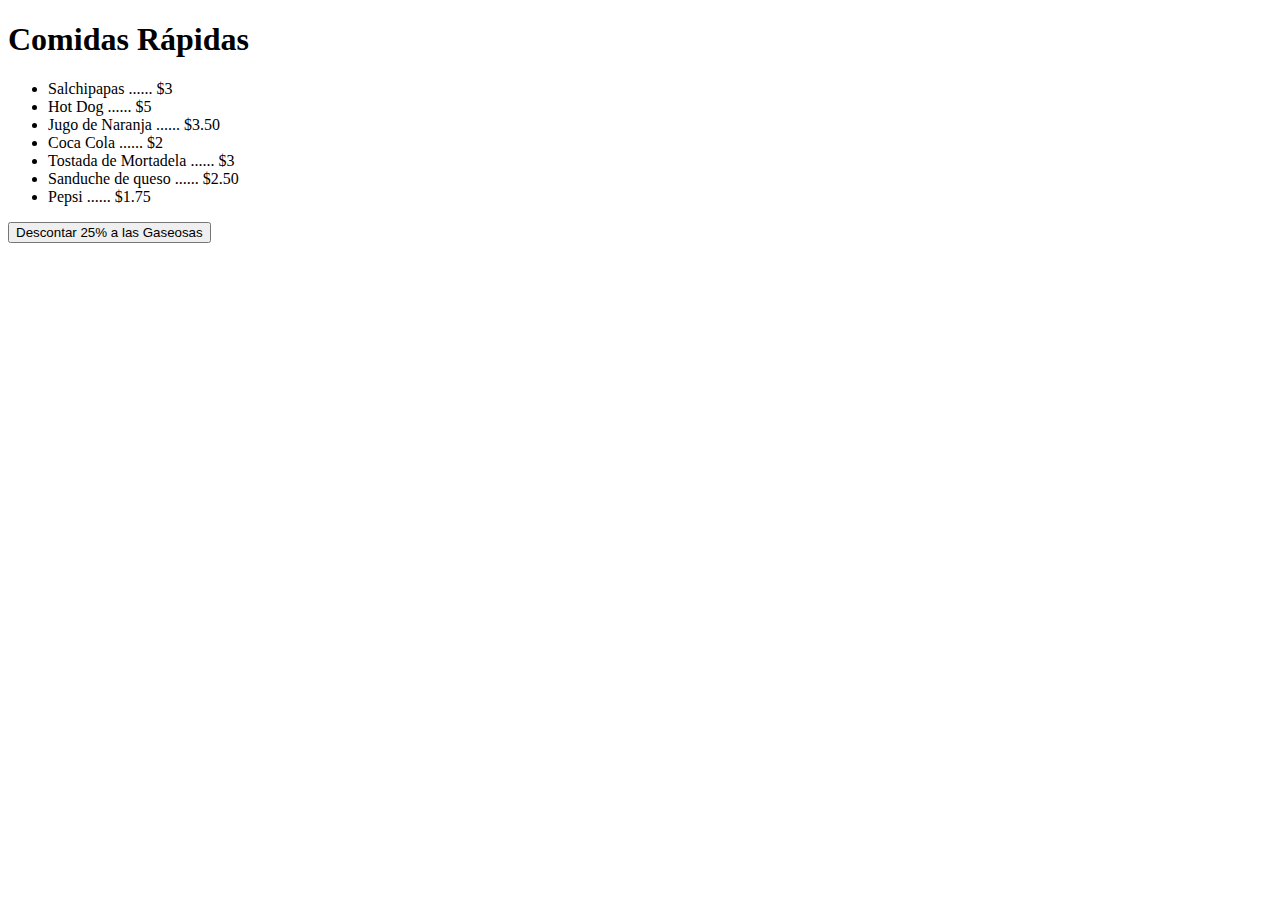
<file: Practicando con PagsWeb/public_html/002 JS DOM ul li map/index.html>
<!DOCTYPE html>
<html lang="es">
<head>
  <meta charset="utf-8">
  <title></title>
</head>
<body>
  <header>
    <h1>Comidas Rápidas</h1>    
  </header>
  <main>
    <ul id="listamenu">
        <li class="papitas-fritas">Salchipapas ...... $<span>3</span></li>
        <li class="perro-caliente">Hot Dog ...... $<span>5</span></li>
        <li class="jugo">Jugo de Naranja ...... $<span>3.50</span></li>
        <li class="gaseosa">Coca Cola ...... $<span>2</span></li>
        <li class="sanduche mortadela">Tostada de Mortadela ...... $<span>3</span></li>
        <li class="sanduche queso">Sanduche de queso ...... $<span>2.50</span></li>
        <li class="gaseosa">Pepsi ...... $<span>1.75</span></li>
    </ul>
    <button onclick="apliDescuento()">Descontar 25% a las Gaseosas</button>
    <ul id='listar'></ul>
  </main>
  <footer>
    
  </footer>
  <script src="./js/javascript.js"></script>
</body>
</html>
</file>
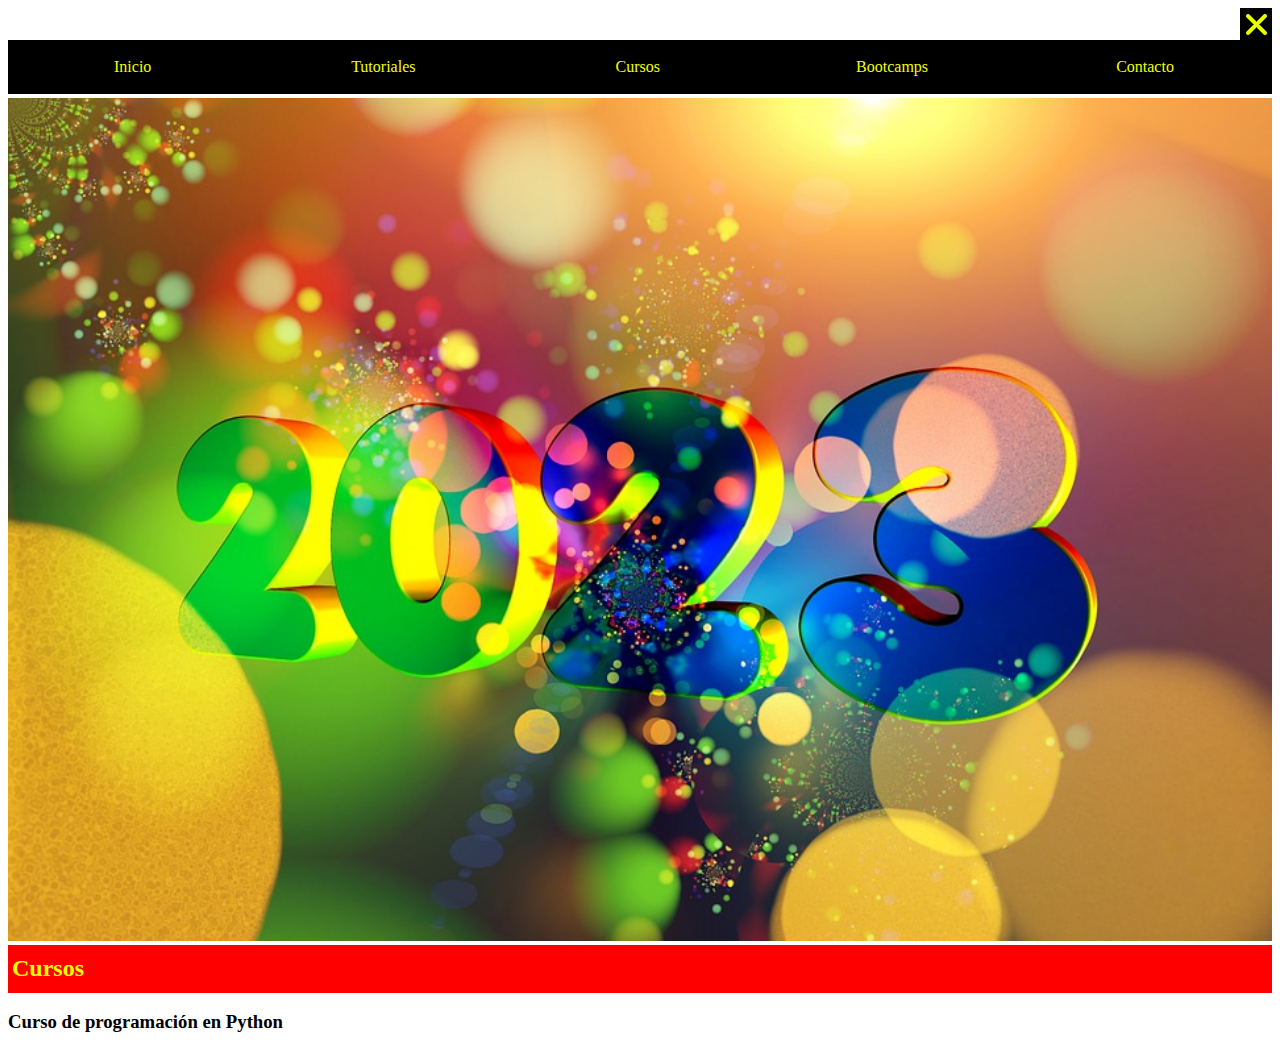
<file: Practicando con PagsWeb/public_html/001 Emulando a un menú/pagweb_001.html>
<!DOCTYPE html>
<!--
Click nbfs://nbhost/SystemFileSystem/Templates/Licenses/license-default.txt to change this license
Click nbfs://nbhost/SystemFileSystem/Templates/ClientSide/html.html to edit this template
-->
<html>
    <head>
        <title>PagWeb 001:  Emulando a un menú</title>
        <meta charset="UTF-8">
        <meta name="viewport" content="width=device-width, initial-scale=1.0">
        <link rel="stylesheet" href="css/css01.css"/>
        <script src="JS/js01.js"></script>
    </head>
    <body id="bodymain">
        <div id="bmDV01">
                <img id="mi_bmDV01_" src="img/32px_menu.png" alt="alt" onclick="mi_bmDV01_click()"/>
                <img id="X_bmDV01_" src="img/32px_X.png" alt="alt" onclick="X_bmDV01_click()"/>
        </div>
        <div id="menumain">
            <div    class="opmm" 
                        onmouseover="mouseOver(0)" 
                        onmouseout="mouseOut(0)"><pre>     Inicio     </pre>
            </div>
            <div    class="opmm" 
                        onmouseover="mouseOver(1)" 
                        onmouseout="mouseOut(1)"><pre>  Tutoriales  </pre>
            </div>
            <div    class="opmm" 
                        onmouseover="mouseOver(2)" 
                        onmouseout="mouseOut(2)"
                        onclick="opmmCursos_click()"><pre>     Cursos     </pre>
            </div>
            <div    class="opmm" 
                        onmouseover="mouseOver(3)" 
                        onmouseout="mouseOut(3)"><pre> Bootcamps </pre>
            </div>
            <div    class="opmm" 
                        onmouseover="mouseOver(4)" 
                        onmouseout="mouseOut(4)"><pre>   Contacto   </pre>
            </div>
        </div>
        
        <img id="img01" src="img/2023.jpg" alt="2023"/>
        
        <article id="secCursos">
            <div id="h2pCursos"><h2 id="h2hCursos">Cursos</h2></div>
            <section>
                <h3>Curso de programación en Python</h3>
            </section>         
        </article>
        
        
        <script>
            escuchaWindowSize();
            window.addEventListener("resize", escuchaWindowSize);
        </script>
    </body>
</html>
</file>
<file: Practicando con PagsWeb/public_html/001 Emulando a un menú/css/css01.css>
/*
Click nbfs://nbhost/SystemFileSystem/Templates/Licenses/license-default.txt to change this license
Click nbfs://nbhost/SystemFileSystem/Templates/ClientSide/css.css to edit this template
*/
/* 
    Created on : 29 dic 2022, 11:37:59
    Author     : adalsus
*/

pre {
    font-family: 'Times New Roman';
}


#mi_bmDV01_ {
    display: none;
}

#X_bmDV01_, #mi_bmDV01_ {
    cursor: pointer;
    background: #000000;
}

#X_bmDV01_ {
    display: block;
    margin-left: auto;
}


.opmm {
    color: #f0ff00;
    background: #000000;
    cursor: pointer;
}


#menumain {
    display: flex;
    justify-content: space-around;
    align-items: center;
    color: #f0ff00;
    background: #000000;
    padding: 0.125em 0;
}

#img01 {
    margin-top: 4px;
    width: 100%;
}


#h2pCursos {
    display: table;
    width: 100%;
}
#h2hCursos {
    background-color: red;
    color: #f0ff00;
    left: 4px;
    height: 2em;
    padding-left: 4px;
    display: table-cell;
    vertical-align: middle;
}
</file>
